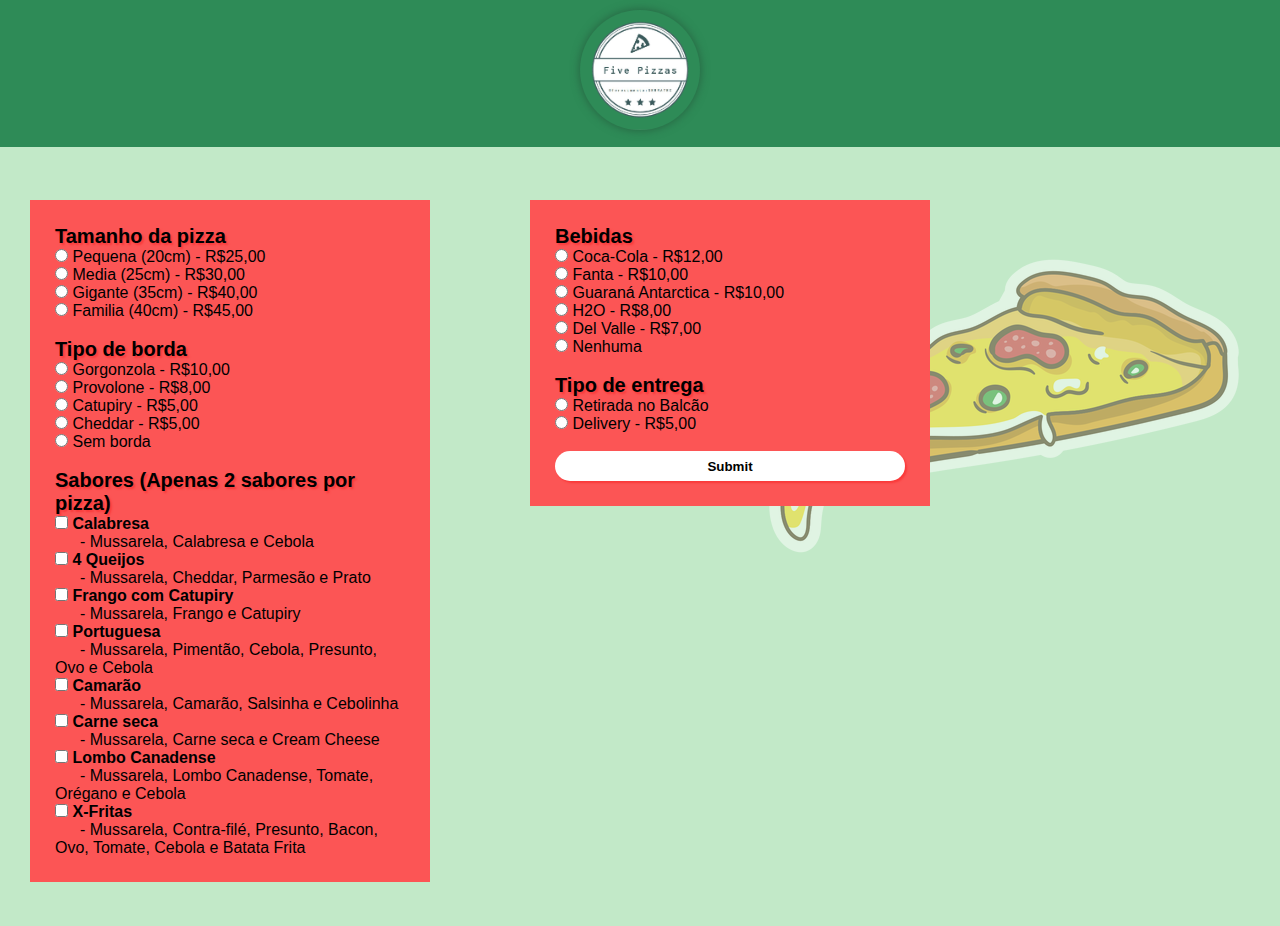
<file: dany/index.html>
<!DOCTYPE html>
<html lang="en">
<head>
    <meta charset="UTF-8">
    <meta http-equiv="X-UA-Compatible" content="IE=edge">
    <meta name="viewport" content="width=device-width, initial-scale=1.0">
    <link rel="stylesheet" href="css/style.css">
    <title>Five Pizzas</title>
</head>
<body>
    <header>
        <img class="logo" src="res/logo_five_pizzas.png">
    </header>
    <div class="main">
        <img class="bg" src="res/adesivo-pizza.png">
        <!--formulario da esquerda-->
        <div class="form">
            <form action="" id="tamanhoPizza">
                <!--botoes tamanhos-->
                <p>Tamanho da pizza</p>
                <input type="radio" id="pequena" name="tamanhoPizza" value="pequena">
                <label for="pequena">Pequena (20cm) - R$25,00</label><br>
                <input type="radio" id="media" name="tamanhoPizza" value="media">
                <label for="media">Media (25cm) - R$30,00</label><br>
                <input type="radio" id="gigante" name="tamanhoPizza" value="gigante">
                <label for="gigante">Gigante (35cm) - R$40,00</label><br>
                <input type="radio" id="familia" name="tamanhoPizza" value="familia">
                <label for="familia">Familia (40cm) - R$45,00</label><br>
            </form>
            <br>
            <!--botoes bordas-->
            <form action="" id="bordaPizza">
                <p>Tipo de borda</p>
                <input type="radio" id="gorgonzola" name="bordaPizza" value="gorgonzola">
                <label for="gorgonzola">Gorgonzola - R$10,00</label><br>
                <input type="radio" id="provolone" name="bordaPizza" value="provolone">
                <label for="provolone">Provolone - R$8,00</label><br>
                <input type="radio" id="catupiry" name="bordaPizza" value="catupiry">
                <label for="catupiry">Catupiry - R$5,00</label><br>
                <input type="radio" id="cheddar" name="bordaPizza" value="cheddar">
                <label for="cheddar">Cheddar - R$5,00</label><br>
                <input type="radio" id="semBorda" name="bordaPizza" value="semBorda">
                <label for="semBorda">Sem borda</label><br>
            </form>
            <br>
            <!--botoes sabores-->
            <form action="" id="sabores">
                <p>Sabores (Apenas 2 sabores por pizza)</p>
                <input onclick="testSabores(this, 'calabresa')" type="checkbox" id="calabresa" name="sabores" value="calabresa">
                <label id="label" for="calabresa">Calabresa</label><br>
                <span>- Mussarela, Calabresa e Cebola</span><br>
                <input onclick="testSabores(this, '4queijos')" type="checkbox" id="4queijos" name="sabores" value="4queijos">
                <label id="label" for="4queijos">4 Queijos</label><br>
                <span>- Mussarela, Cheddar, Parmesão e Prato</span><br>
                <input onclick="testSabores(this, 'frangoCatupiry')" type="checkbox" id="frangoCatupiry" name="sabores" value="frangoCatupiry">
                <label id="label" for="frangoCatupiry">Frango com Catupiry</label><br>
                <span>- Mussarela, Frango e Catupiry</span><br>
                <input onclick="testSabores(this, 'portuguesa')" type="checkbox" id="portuguesa" name="sabores" value="portuguesa">
                <label id="label" for="portuguesa">Portuguesa</label><br>
                <span>- Mussarela, Pimentão, Cebola, Presunto, Ovo e Cebola</span><br>
                <input onclick="testSabores(this, 'camarao')" type="checkbox" id="camarao" name="sabores" value="camarao">
                <label id="label" for="camarao">Camarão</label><br>
                <span>- Mussarela, Camarão, Salsinha e Cebolinha</span><br>
                <input onclick="testSabores(this, 'carneSeca')" type="checkbox" id="carneSeca" name="sabores" value="carneSeca">
                <label id="label" for="carneSeca">Carne seca</label><br>
                <span>- Mussarela, Carne seca e Cream Cheese</span><br>
                <input onclick="testSabores(this, 'lomboCanadense')" type="checkbox" id="lomboCanadense" name="sabores" value="lomboCanadense">
                <label id="label" for="lomboCanadense">Lombo Canadense</label><br>
                <span>- Mussarela, Lombo Canadense, Tomate, Orégano e Cebola</span><br>
                <input onclick="testSabores(this, 'xFritas')" type="checkbox" id="xFritas" name="sabores" value="xFritas">
                <label id="label" for="xFritas">X-Fritas</label><br>
                <span style="padding-bottom: 70px;">- Mussarela, Contra-filé, Presunto, Bacon, Ovo, Tomate, Cebola e Batata Frita</span><br>
            </form>
        </div>
        <!--formulario da direita-->
        <div class="form" style="margin-left: 500px;">
            <!--botoes bebidas-->
            <form action="" id="bebidas">
                <p>Bebidas</p>
                <input type="radio" id="cocaCola" name="bebidas" value="cocaCola">
                <label for="cocaCola">Coca-Cola - R$12,00</label><br>
                <input type="radio" id="fanta" name="bebidas" value="fanta">
                <label for="fanta">Fanta - R$10,00</label><br>
                <input type="radio" id="guarana" name="bebidas" value="guarana">
                <label for="guarana">Guaraná Antarctica - R$10,00</label><br>
                <input type="radio" id="h2o" name="bebidas" value="h2o">
                <label for="h2o">H2O - R$8,00</label><br>
                <input type="radio" id="delValle" name="bebidas" value="delValle">
                <label for="delValle">Del Valle - R$7,00</label><br>
                <input type="radio" id="semBebida" name="bebidas" value="semBebida">
                <label for="semBebida">Nenhuma</label><br>
            </form>
            <br>
            <form action="" id="tipoEntrega">
                <p>Tipo de entrega</p>
                <input type="radio" id="retirada" name="tipoEntrega" value="retirada">
                <label for="retirada">Retirada no Balcão</label><br>
                <input type="radio" id="delivery" name="tipoEntrega" value="delivery">
                <label for="delivery">Delivery - R$5,00</label><br><br>
            </form>
            
                <!--botao enviar-->
            <input onclick="enviar()" type="submit">
        </div>
    </div>

    <script src="js/utils.js"></script>
</body>
</html>
</file>
<file: dany/css/style.css>
*{
    margin: 0;
    padding: 0;
    box-sizing: border-box;
}

body{
    width: 100%;
    height: 100%;
    margin: auto;
    background: rgb(194, 233, 200);
    font-family:'Trebuchet MS', 'Lucida Sans Unicode', 'Lucida Grande', 'Lucida Sans', Arial, sans-serif;
}

header{
    position: absolute;
    width: 100%;
    height: auto;
    background: seagreen;
    color: white;
    text-align: center;
    font-size: 30px;
    text-shadow: 2px 2px 2px rgb(25, 59, 40);
    padding-top: 10px;
    padding-bottom: 10px;
}

p{
    font-size: 20px;
    font-weight: bold;
    text-shadow: 2px 2px 2px rgb(250, 58, 58);
}

span{
    margin-left: 25px;
}

#label{
    font-weight: bold;
}

.form{
    padding: 25px 25px 25px 25px;
    position: absolute;
    top: 200px;
    left: 30px;
    max-width: 400px;
    width: 70%;
    background: rgb(252, 85, 85);
}

.form input[type=submit]{
    width: 100%;
    height: 30px;
    cursor: pointer;
    background: white;
    color: rgb(0, 0, 0);
    font-weight: bold;
    border: 0;
    border-radius: 20px;
    box-shadow: 2px 2px 2px rgb(250, 58, 58);
}

.logo{
    height: 120px;
    box-shadow: 0px 0px 10px rgb(38, 97, 64);
    border-radius: 50%;
}

.bg{
    position: absolute;
    right: 20px;
    top: 150px;
    opacity: 50%;
}
</file>
